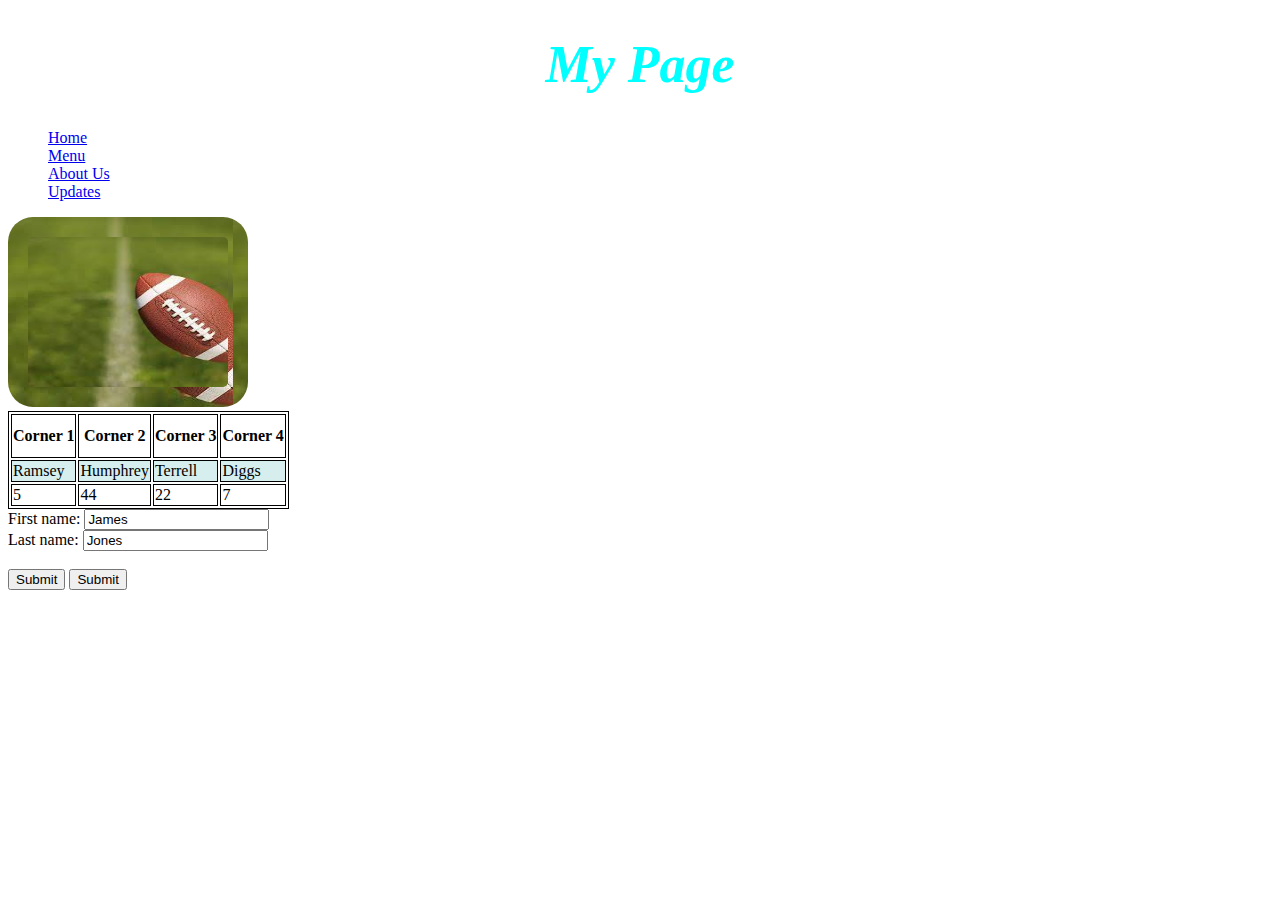
<file: CSS.html>
<!DOCTYPE html>
<html>
    <head>
        <link rel="stylesheet" href="mystyle.css">
    <title>Assignment 4</title>
    </head>
    <body>

    <h1>My Page</h1>
    <ul>
        <li><a href="#home">Home</a><li>
        <li><a href="menu">Menu</a><li>
        <li><a href="about us">About Us</a><li>
        <li><a href="updates">Updates</a><li>
    </ul>
    <img src="football.jpg" alt="football">

    <table>
        <style>
            table, th, td {
              border:1px solid black;
            }
            tr:nth-child(even) {
  background-color: #D6EEEE;
}
            </style>
        <tr>
          <th>Corner 1</th>
          <th>Corner 2</th>
          <th>Corner 3</th>
          <th>Corner 4</th>
        </tr>
        <tr>
          <td>Ramsey</td>
          <td>Humphrey</td>
          <td>Terrell</td>
          <td>Diggs</td>
        </tr>
        <tr>
          <td>5</td>
          <td>44</td>
          <td>22</td>
          <td>7</td>
        </tr>
      </table>

      <form action="/action_page.php">
        <label for="fname">First name:</label>
        <input type="text" id="fname" name="fname" value="James"><br>
        <label for="lname">Last name:</label>
        <input type="text" id="lname" name="lname" value="Jones"><br><br>
        <input type="submit" value="Submit">
        <input type="button" value="Submit"
      </form> 

    </body>
</html>
</file>
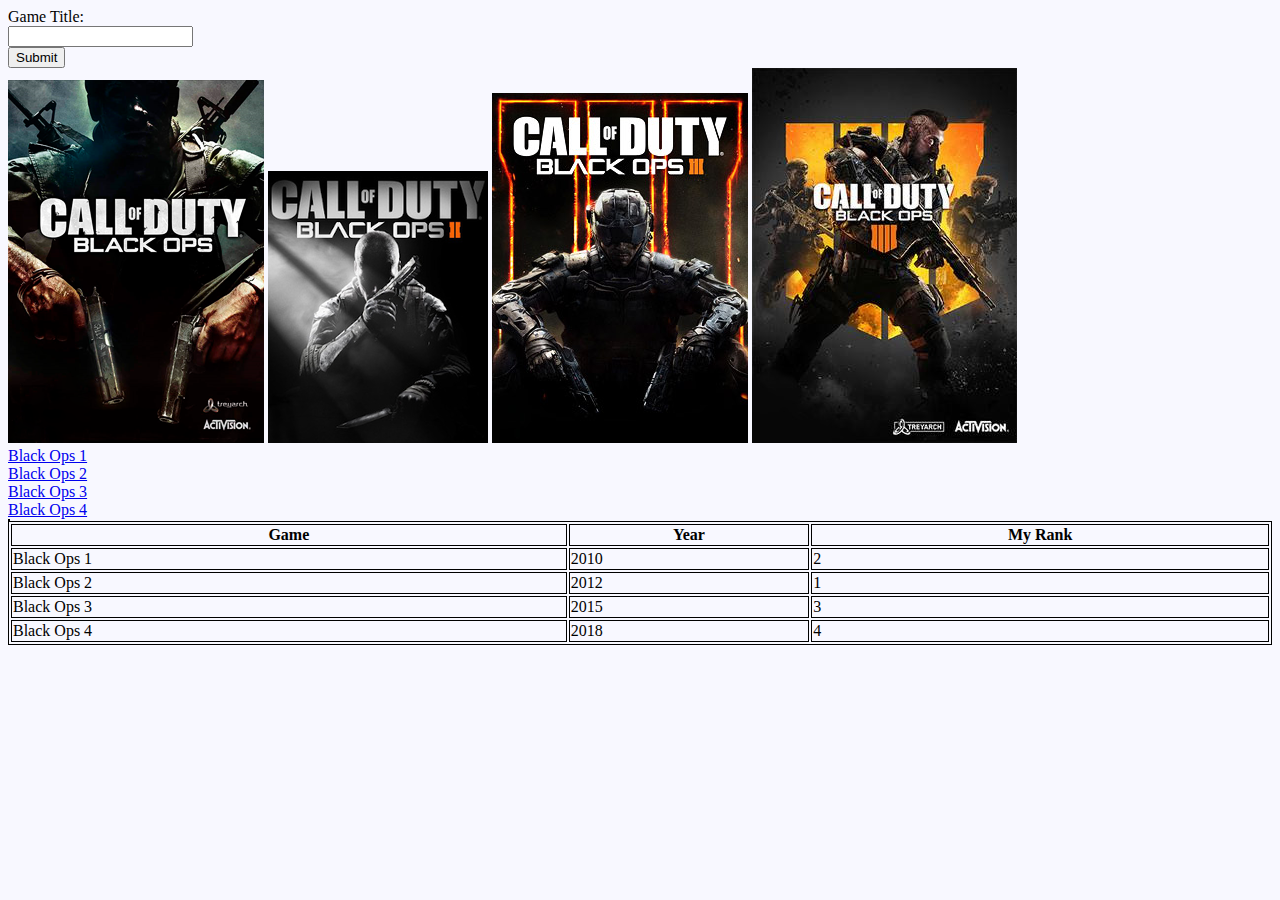
<file: Final Project.html>
<!DOCTYPE html>
<html>
    
    <head>

        <style>
            body {
              background-color: ghostwhite;
            }
            
           
            </style>

        <style>
            table, th, td {
              border: 1px solid black;
            }
            </style>

        <title>Final Project</title>
    </head>

        <body>
    

            <form>
                <label for="fname">Game Title:</label><br>
                <input type="text" id="fname" name="fname"><br>
                <input type="submit">
              </form>
            </form>



        <img src="CoD_Black_Ops_cover.png" alt="BO1"; >
        <img src="Call_of_Duty_Black_Ops_II_box_artwork.png" alt="BO2"; >
        <img src="Black_Ops_3.jpg" alt="BO3"; >
        <img src="Call_of_Duty_Black_Ops_4_official_box_art.jpg" alt="BO4"; >

        <br>

        <a href="https://www.callofduty.com/blackops">Black Ops 1</a><br>
        <a href="https://www.callofduty.com/blackops2">Black Ops 2</a><br>
        <a href="https://www.callofduty.com/blackops3">Black Ops 3</a><br>
        <a href="https://www.callofduty.com/blackops4">Black Ops 4</a><br>

        <table>
            <table style="width:100%">
            <tr>
              <th>Game</th>
              <th>Year</th>
              <th>My Rank</th>
            </tr>
            <tr>
              <td>Black Ops 1</td>
              <td>2010</td>
              <td>2</td>
            </tr>
            <tr>
              <td>Black Ops 2</td>
              <td>2012</td>
              <td>1</td>
            </tr>
            <tr>
                <td>Black Ops 3</td>
                <td>2015</td>
                <td>3</td>
              </tr>
              <tr>
                <td>Black Ops 4</td>
                <td>2018</td>
                <td>4</td>
              </tr>
        </table>

    </body>
</html>
</file>
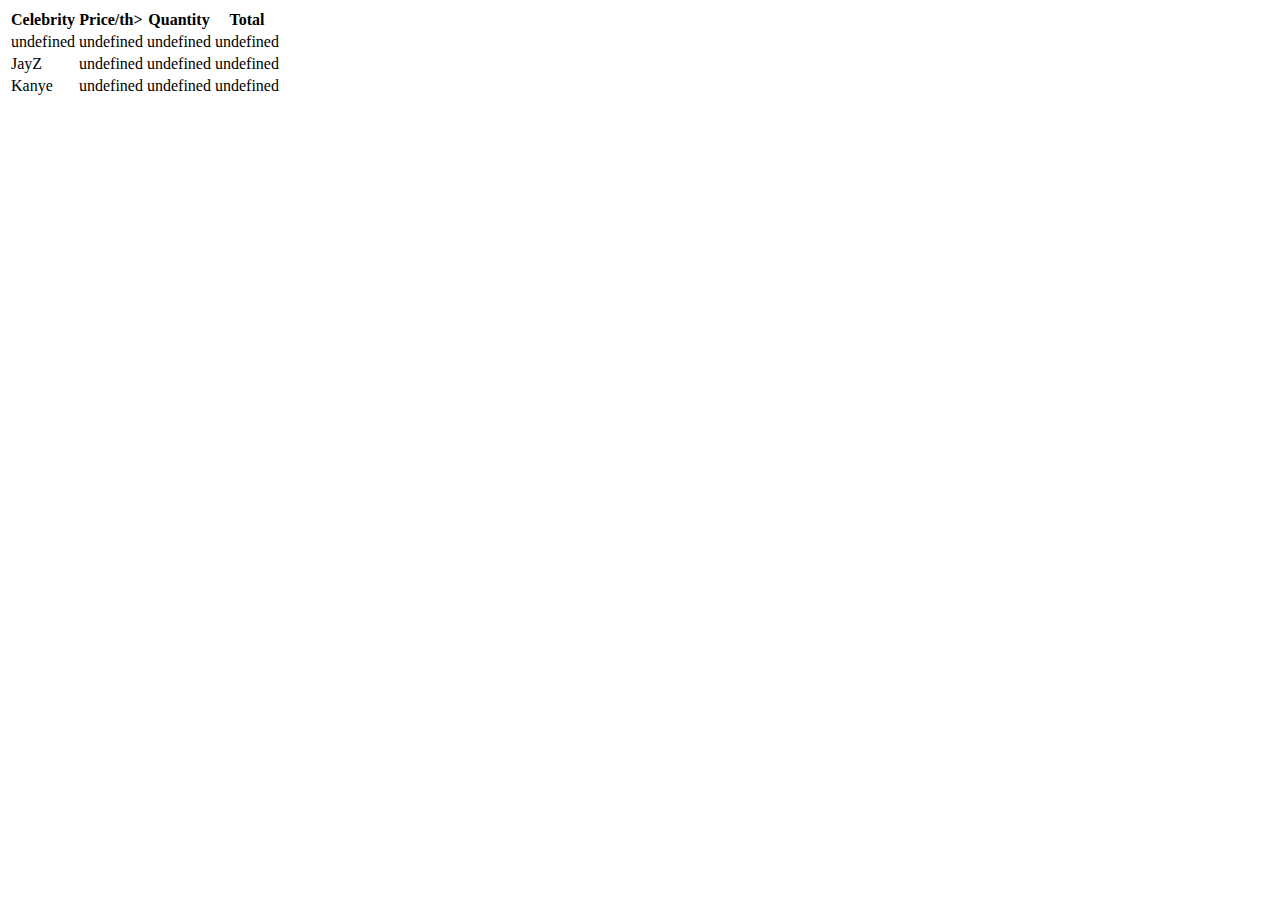
<file: JSON.html>
<!DOCTYPE html>
<html>
    <head>
        <title>Page Title</title>
    </head>
    <body>
        <table id = "totals"></table>

        <script>

           
            



            products = `[
              {
                "celebrtiy": "Drake",
                "id": 1,
                "rank": 1,
                "desription": "my favorite rapper",
                "url": "Drake.html",
                "thumbnailUrl": "Drakethumbnail.jpg"
              },
              {
                "celebrity": "JayZ",
                "id": 2,
                "rank": 2,
                "description": "my second favorite rapper",
                "url": "JayZ.html",
                "thumbnailUrl": "JayZthunmbnail.jpg"
              },
              {
                "celebrity": "Kanye",
                "id": 3,
                "rank": 3,
                "description": "my third favorite rapper",
                "url": "Kanye.html",
                "thumbnailUrl": "Kanyethumbnail.jpg"
              }
            ]`




            var obj = JSON.parse(products);

            quantitys = [2,5,4,5,6]

            text = "<tr><th>Celebrity</th><th>Price/th><th>Quantity</th><th>Total</th></tr>";


            for (let i = 0; i < obj.length; i++) {
                text = text + "<tr>"


                
                if (obj[i].price > 0){
                    price = obj[i].price
                }else{
                    price = 0
                }

                if (quantitys[i] > 0){
                    quantity = quantitys[i]
                }else{
                    quantity = 0
                }

                total = price * quantity

                text = text + "<td>" + obj[i].celebrity + "</td>"
                text = text + "<td>" + price[i] + "</td>"
                text = text + "<td>" + quantity[i] + "</td>"
                text = text + "<td>" + total[i] + "</td>"

                text = text + "</tr>"


                console.log(text)
            }

            document.getElementById("totals").innerHTML = text

        </script>


    </body>
</html>
</file>
<file: mystyle.css>
h1 {
    color: aqua;
    text-align: center;
    font-size: 52px;
    font-style: oblique;
}

img {
    width: 400px;
    height: 400px;
}

img {
    border-radius: 25px;
  background: url(football.jpg);
  background-position: left top;
  background-repeat: repeat;
  padding: 20px;
  width: 200px;
  height: 150px;
}

ul {
    list-style: none;
}

/* mouse over link */
a:hover {
    color: orchid;
  }

  th {
    text-align: center;
    height: 40px;
  }
</file>
